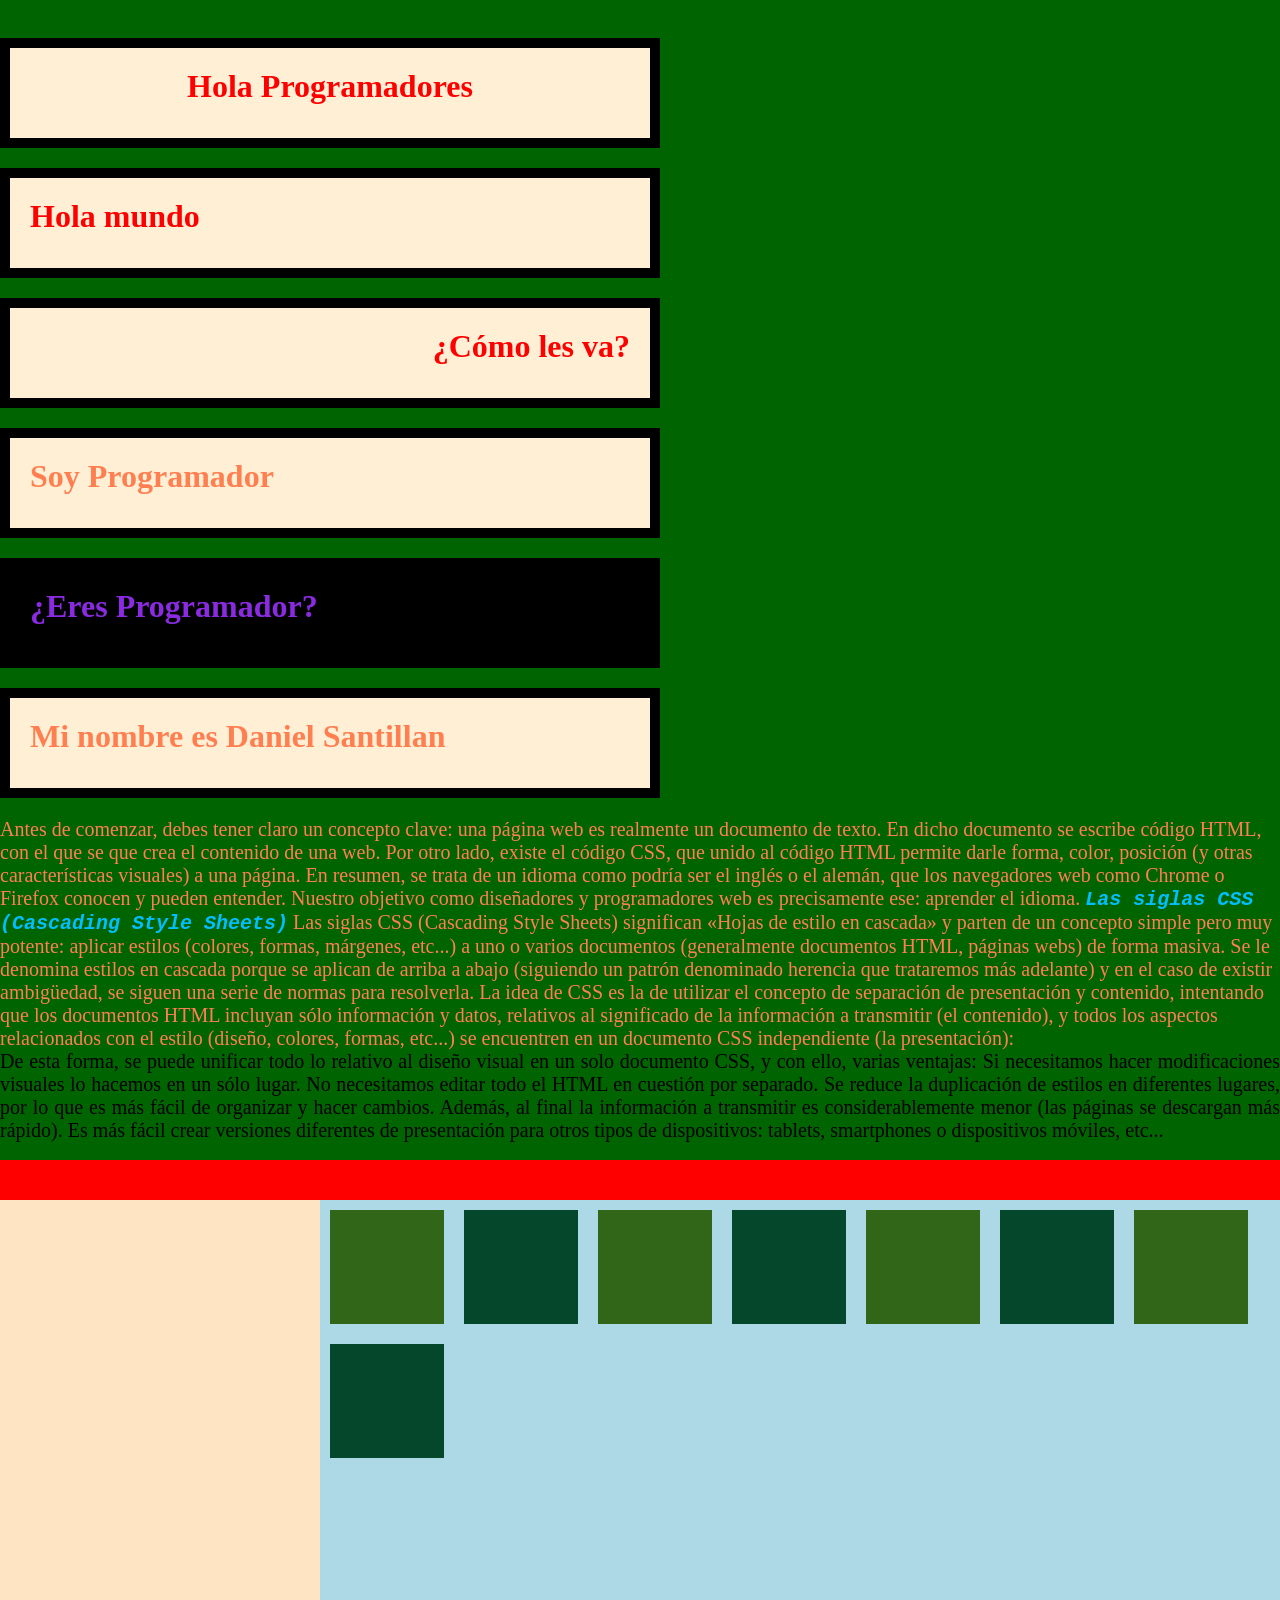
<file: S10-TAREA_5/video CSS/index.html>
<!DOCTYPE html>
<html lang="en">
<head>
    <meta charset="UTF-8">
    <meta http-equiv="X-UA-Compatible" content="IE=edge">
    <meta name="viewport" content="width=device-width, initial-scale=1.0">
    <title>Aprendiendo CSS</title>
    <link rel="stylesheet" href="./styles.css">
</head>
<body>
    
    <br><h1 class="center">Hola Programadores</h1>
    <h1 class="left">Hola mundo</h1>
    <h1 class="right">¿Cómo les va?</h1>

    <h1 class="coral">Soy Programador</h1>

    <h1 id="color2">¿Eres Programador?</h1>

    <h1 class="coral">Mi nombre es Daniel Santillan</h1>
    
    <p class="coral">
    Antes de comenzar, debes tener claro un concepto clave: una página web es realmente un documento de texto. En dicho documento se escribe código HTML, con el que se que crea el contenido de una web. Por otro lado, existe el código CSS, que unido al código HTML permite darle forma, color, posición (y otras características visuales) a una página. En resumen, se trata de un idioma como podría ser el inglés o el alemán, que los navegadores web como Chrome o Firefox conocen y pueden entender. Nuestro objetivo como diseñadores y programadores web es precisamente ese: aprender el idioma.
    <samp class="siglas">Las siglas CSS (Cascading Style Sheets)</samp> Las siglas CSS (Cascading Style Sheets) significan «Hojas de estilo en cascada» y parten de un concepto simple pero muy potente: aplicar estilos (colores, formas, márgenes, etc...) a uno o varios documentos (generalmente documentos HTML, páginas webs) de forma masiva.
    Se le denomina estilos en cascada porque se aplican de arriba a abajo (siguiendo un patrón denominado herencia que trataremos más adelante) y en el caso de existir ambigüedad, se siguen una serie de normas para resolverla.
    La idea de CSS es la de utilizar el concepto de separación de presentación y contenido, intentando que los documentos HTML incluyan sólo información y datos, relativos al significado de la información a transmitir (el contenido), y todos los aspectos relacionados con el estilo (diseño, colores, formas, etc...) se encuentren en un documento CSS independiente (la presentación):
    </p>
    
    <p class="t-justify">
    De esta forma, se puede unificar todo lo relativo al diseño visual en un solo documento CSS, y con ello, varias ventajas:
    Si necesitamos hacer modificaciones visuales lo hacemos en un sólo lugar. No necesitamos editar todo el HTML en cuestión por separado.
    Se reduce la duplicación de estilos en diferentes lugares, por lo que es más fácil de organizar y hacer cambios. Además, al final la información a transmitir es considerablemente menor (las páginas se descargan más rápido).
    Es más fácil crear versiones diferentes de presentación para otros tipos de dispositivos: tablets, smartphones o dispositivos móviles, etc...
    </p><br>

    <div class="uno"></div>
    <div class="dos"></div>
    <div class="tres">
        <div class="box"></div>
        <div class="boxx"></div>
        <div class="box"></div>
        <div class="boxx"></div>
        <div class="box"></div>
        <div class="boxx"></div>
        <div class="box"></div>
        <div class="boxx"></div>
    </div>
    <div class="cuatro"></div>
    
</body>
</html>
</file>
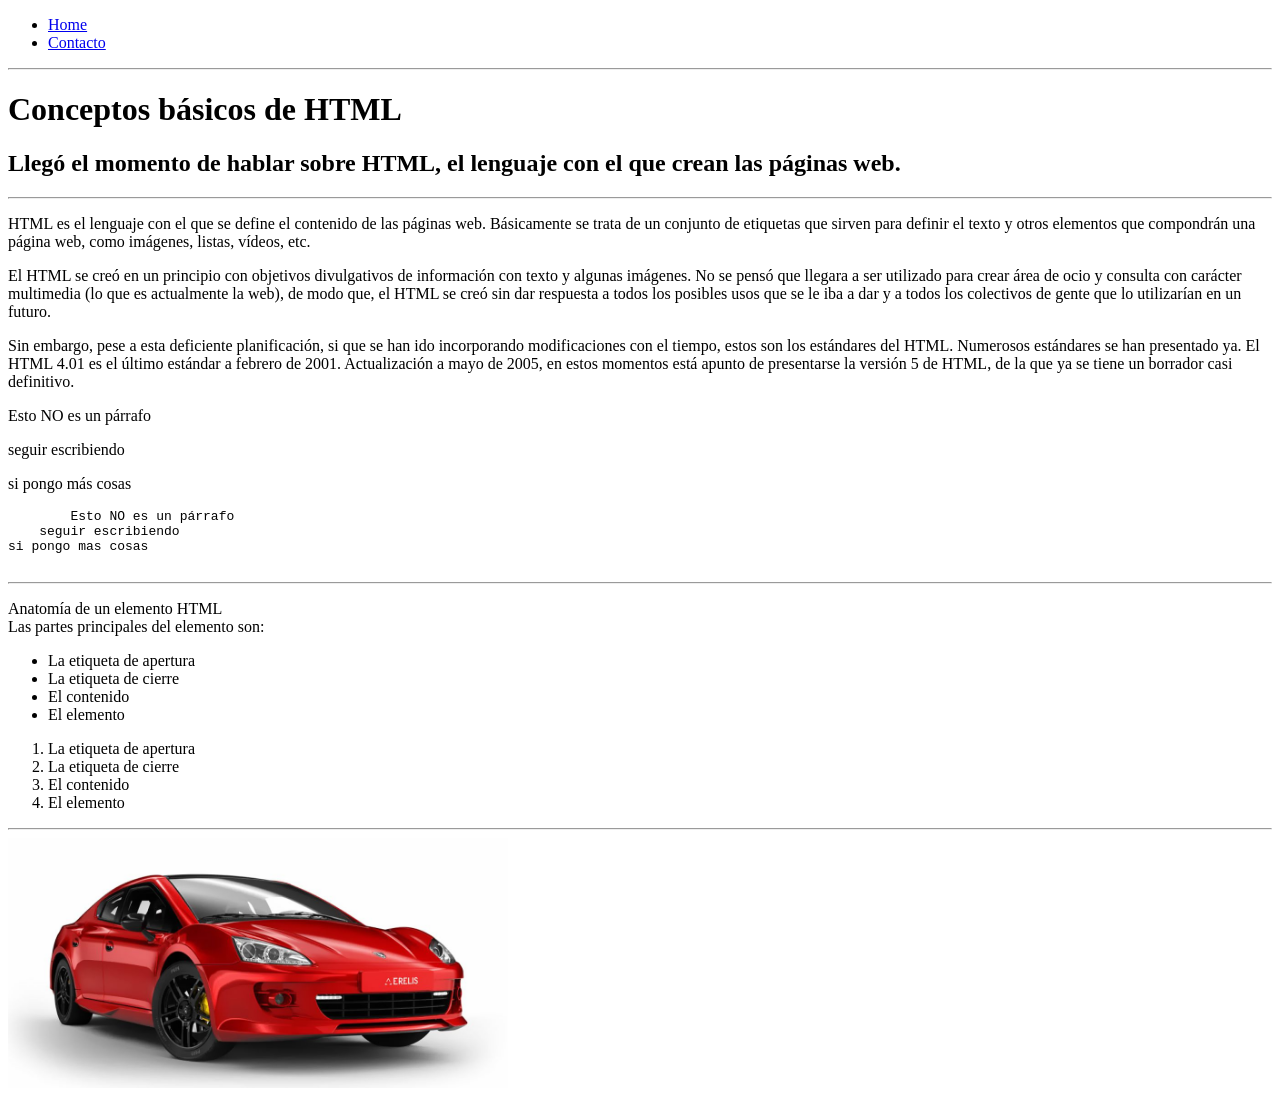
<file: S10-TAREA_5/video HTML/index.html>
<!DOCTYPE html>
<html lang="es">
<head>
    <meta charset="UTF-8">
    <meta http-equiv="X-UA-Compatible" content="IE=edge">
    <meta name="viewport" content="width=device-width, initial-scale=1.0">
    <title>Aprendiendo HTML básico</title>
</head>
<body>

    <ul>
        <li>
            <a href="./index.html">Home</a>
        </li>
        <li>
            <a href="./contacto.html">Contacto</a>
        </li>
    </ul>

    <hr>
    <!-- Encabezado h1 -->
    <h1>Conceptos básicos de HTML</h1> 
    <!-- Encabezado h2 -->
    <h2>Llegó el momento de hablar sobre HTML, el lenguaje con el que crean las páginas web.</h2>

    <hr>
    <!-- Esto es un párrafo -->
    <p>HTML es el lenguaje con el que se define el contenido de las páginas web. Básicamente se trata de un conjunto de etiquetas que sirven para definir el texto y otros elementos que compondrán una página web, como imágenes, listas, vídeos, etc.</p>
    <p>El HTML se creó en un principio con objetivos divulgativos de información con texto y algunas imágenes. No se pensó que llegara a ser utilizado para crear área de ocio y consulta con carácter multimedia (lo que es actualmente la web), de modo que, el HTML se creó sin dar respuesta a todos los posibles usos que se le iba a dar y a todos los colectivos de gente que lo utilizarían en un futuro.</p>
    <p>Sin embargo, pese a esta deficiente planificación, si que se han ido incorporando modificaciones con el tiempo, estos son los estándares del HTML. Numerosos estándares se han presentado ya. El HTML 4.01 es el último estándar a febrero de 2001. Actualización a mayo de 2005, en estos momentos está apunto de presentarse la versión 5 de HTML, de la que ya se tiene un borrador casi definitivo.</p>

    <p>Esto NO es un párrafo</p>
    seguir escribiendo</p>
    si pongo más cosas</p>

    <pre>
        Esto NO es un párrafo
    seguir escribiendo
si pongo mas cosas
    </pre>

    <hr>
    <p>
        Anatomía de un elemento HTML <br>
        Las partes principales del elemento son:
    </p>
    <ul>
        <!-- <li>Elemento 1</li> -->
        <li>La etiqueta de apertura</li>
        <li>La etiqueta de cierre</li>
        <li>El contenido</li>
        <li>El elemento</li>
    </ul>

    <ol>
        <!-- <li>Elemento 1</li>
        <li>Elemento 2</li>
        <li>Elemento 3</li> -->
        <li>La etiqueta de apertura</li>
        <li>La etiqueta de cierre</li>
        <li>El contenido</li>
        <li>El elemento</li>
    </ol>

    <hr>
    <img src="./img/logo.jpg" width="500" alt="Foto de un coche">
    <!-- src="https://www.elcarrocolombiano.com/wp-content/uploads/2019/01/20190122-MPM-ERELIS-AUTO-DEPORTIVO-MAS-BARATO-01.jpg"> -->

</body>
</html>
</file>
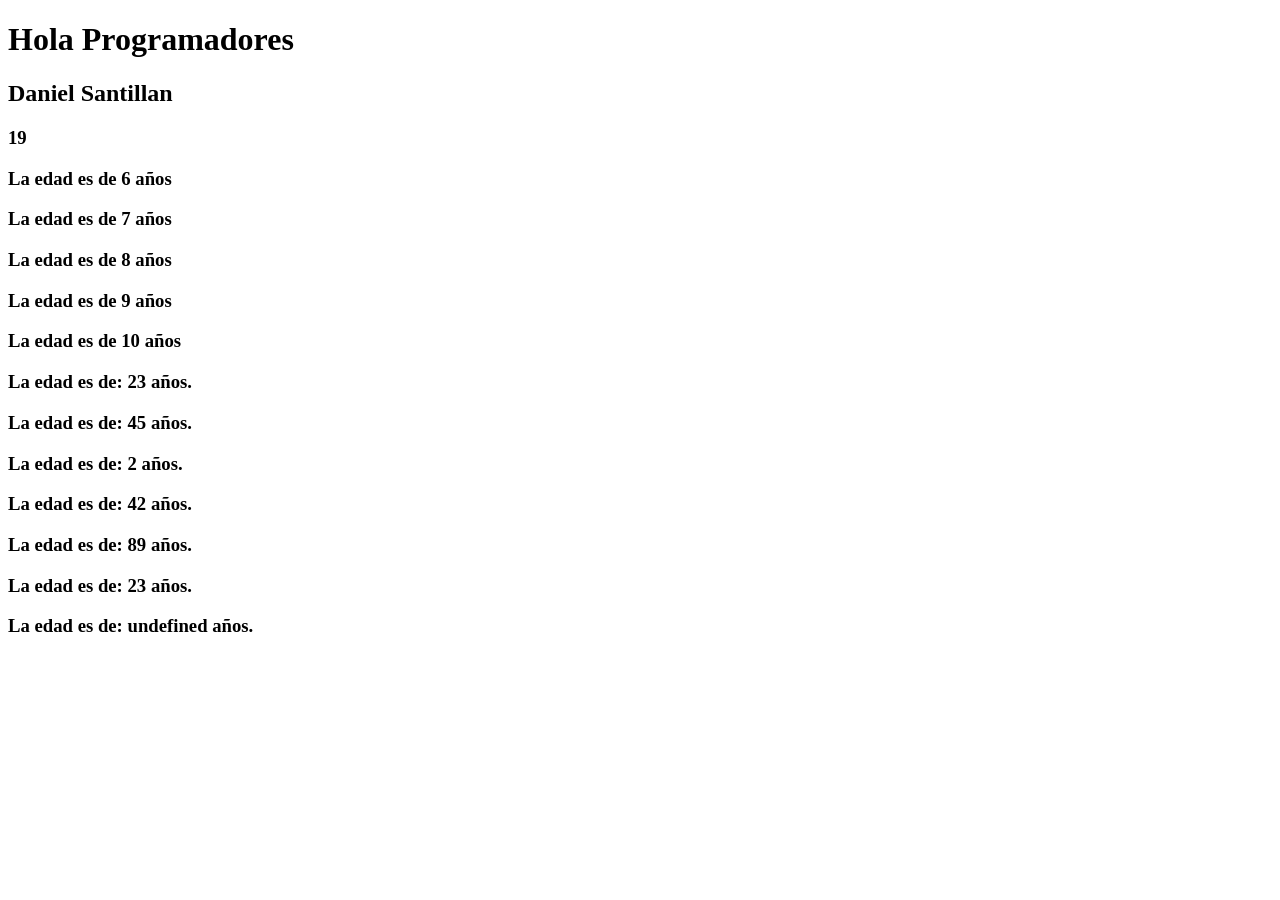
<file: S10-TAREA_5/video JAVASCRIPT/index.html>
<!DOCTYPE html>
<html lang="es">
<head>
    <meta charset="UTF-8">
    <meta http-equiv="X-UA-Compatible" content="IE=edge">
    <meta name="viewport" content="width=device-width, initial-scale=1.0">
    <title>Aprendiendo JavaScript</title>
    
</head>

<body>
    <h1>Hola Programadores</h1>
    <div id= "contenido" ></div>
    <script src="main.js" ></script>
</body>
</html>
</file>
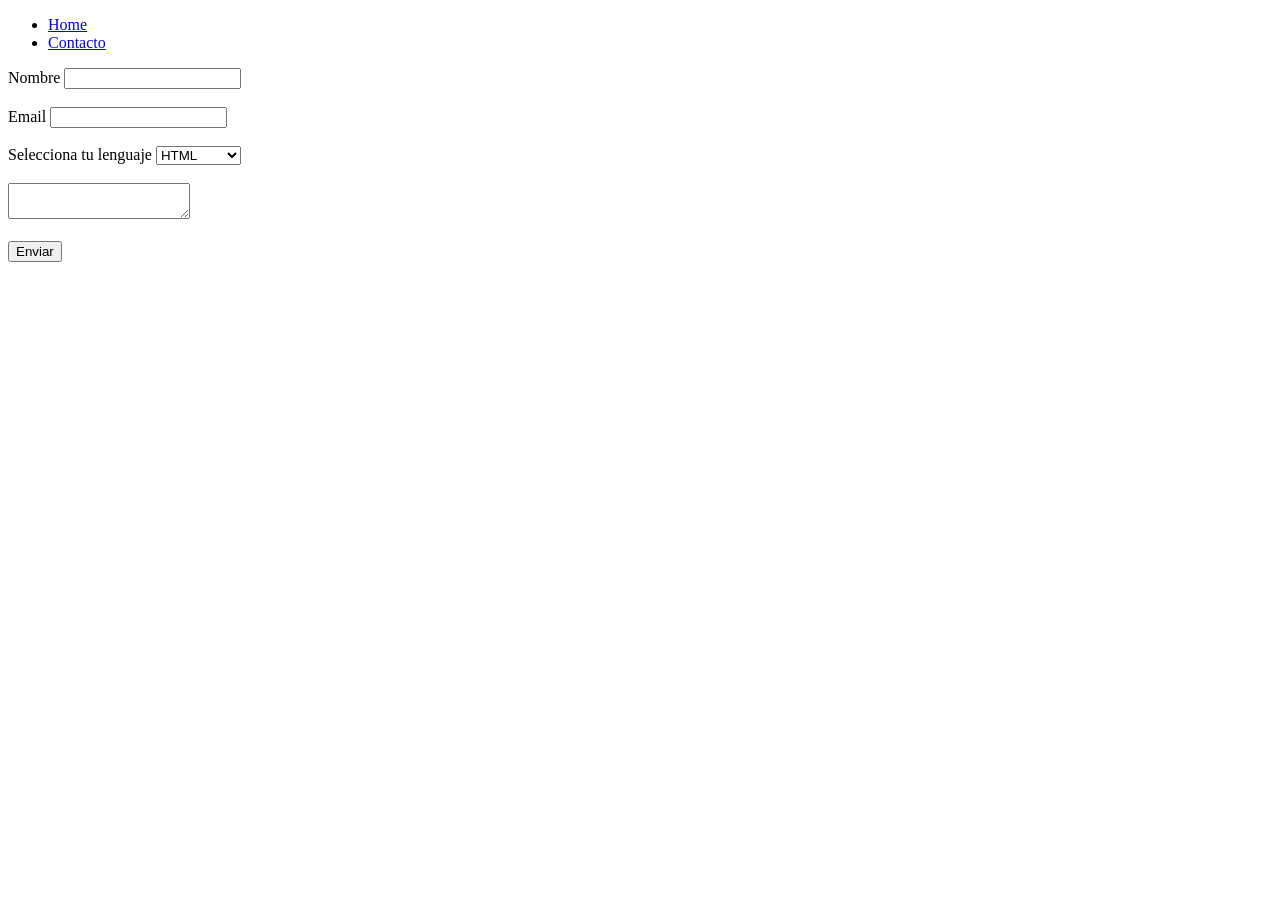
<file: S10-TAREA_5/video HTML/contacto.html>
<!DOCTYPE html>
<html lang="en">
<head>
    <meta charset="UTF-8">
    <meta http-equiv="X-UA-Compatible" content="IE=edge">
    <meta name="viewport" content="width=device-width, initial-scale=1.0">
    <title>Contacto aprendiendo HTML</title>
</head>
<body>
    <ul>
        <li>
            <a href="./index.html">Home</a>
        </li>
        <li>
            <a href="./contacto.html">Contacto</a>
        </li>
    </ul>

<!-- from= crear un formulario -->
<!-- label= nombre de cada campo que va a tener el formulario -->
<!-- <input type="text" = será de tipo texto -->

    <form>
        <label>Nombre</label>
        <input type="text" name="nombre"><br><br>

        <label>Email</label>
        <input type="email" name="email"><br><br>

        <label>Selecciona tu lenguaje</label>
        <select>
            <option>HTML</option>
            <option>CSS</option>
            <option>JavaScript</option>
        </select><br></br>

        <textarea></textarea><br></br>
<!-- <textarea> = permite escribir todo lo que quiera y br= permite dar un salto de linea. -->
        <input type="submit" value="Enviar">
    
    </form>

</body>
</html>
</file>
<file: S10-TAREA_5/video CSS/styles.css>
*{
    margin: 0;
}

body{
    background-color:darkgreen;
    font-family: 'Times New Roman', Times, serif;
}
h1{
    color: red;
    background-color: papayawhip;
    margin-bottom: 20px;
    margin-top: 20px;
    padding: 20px;
    border: 10px solid black;
    width: 600px;
    height: 50px;
}
#color2{
    color: blueviolet;
    background-color: black;
}

.coral{
    color: coral;
}

.center{
    text-align: center;
}


.left{
    text-align: left;
}

.right{
    text-align: right;
}

.t-justify{
    text-align:justify;
}

p{
    font-size: 20px;
}


.siglas{
    font-weight: bold;
    font-style: italic;
    color: deepskyblue;
}



.uno{
    background-color: red;
    float: left;
    height: 40px;
    width: 100%;
}
.dos{
    float: left;
    width: 25%;
    height: 400px;
    background-color: bisque;
}
.tres{
    float: left;
    width: 75%;
    height: 400px;
    background-color: lightblue;
}
.cuatro{
    float: left;
    width: 100%;
    height: 50px;
    background-color: lightslategrey;
}
.box{
    width: 114px;
    height: 114px;
    background-color: rgb(49, 102, 25);
    margin: 10px;
    float: left;
}
.boxx{
    width: 114px;
    height: 114px;
    background-color: rgb(4, 71, 43);
    margin: 10px;
    float: left;
}
</file>
